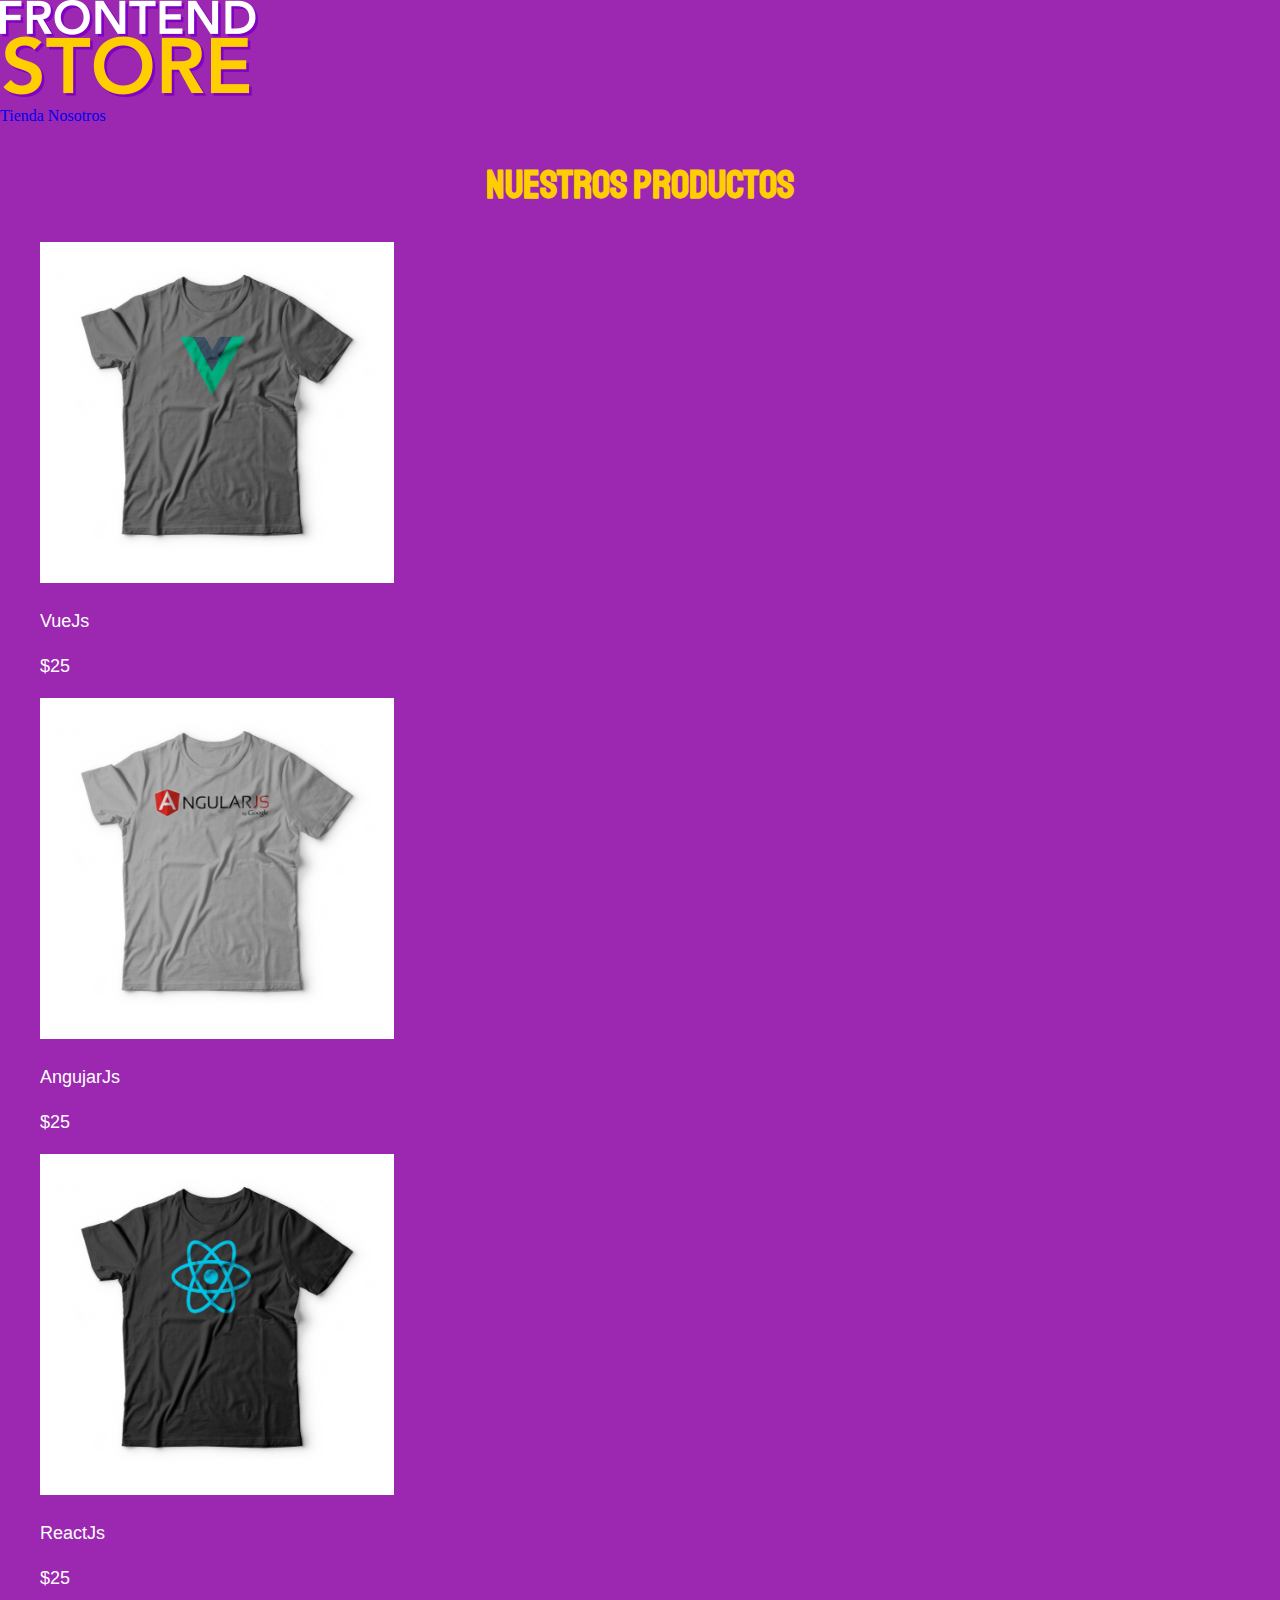
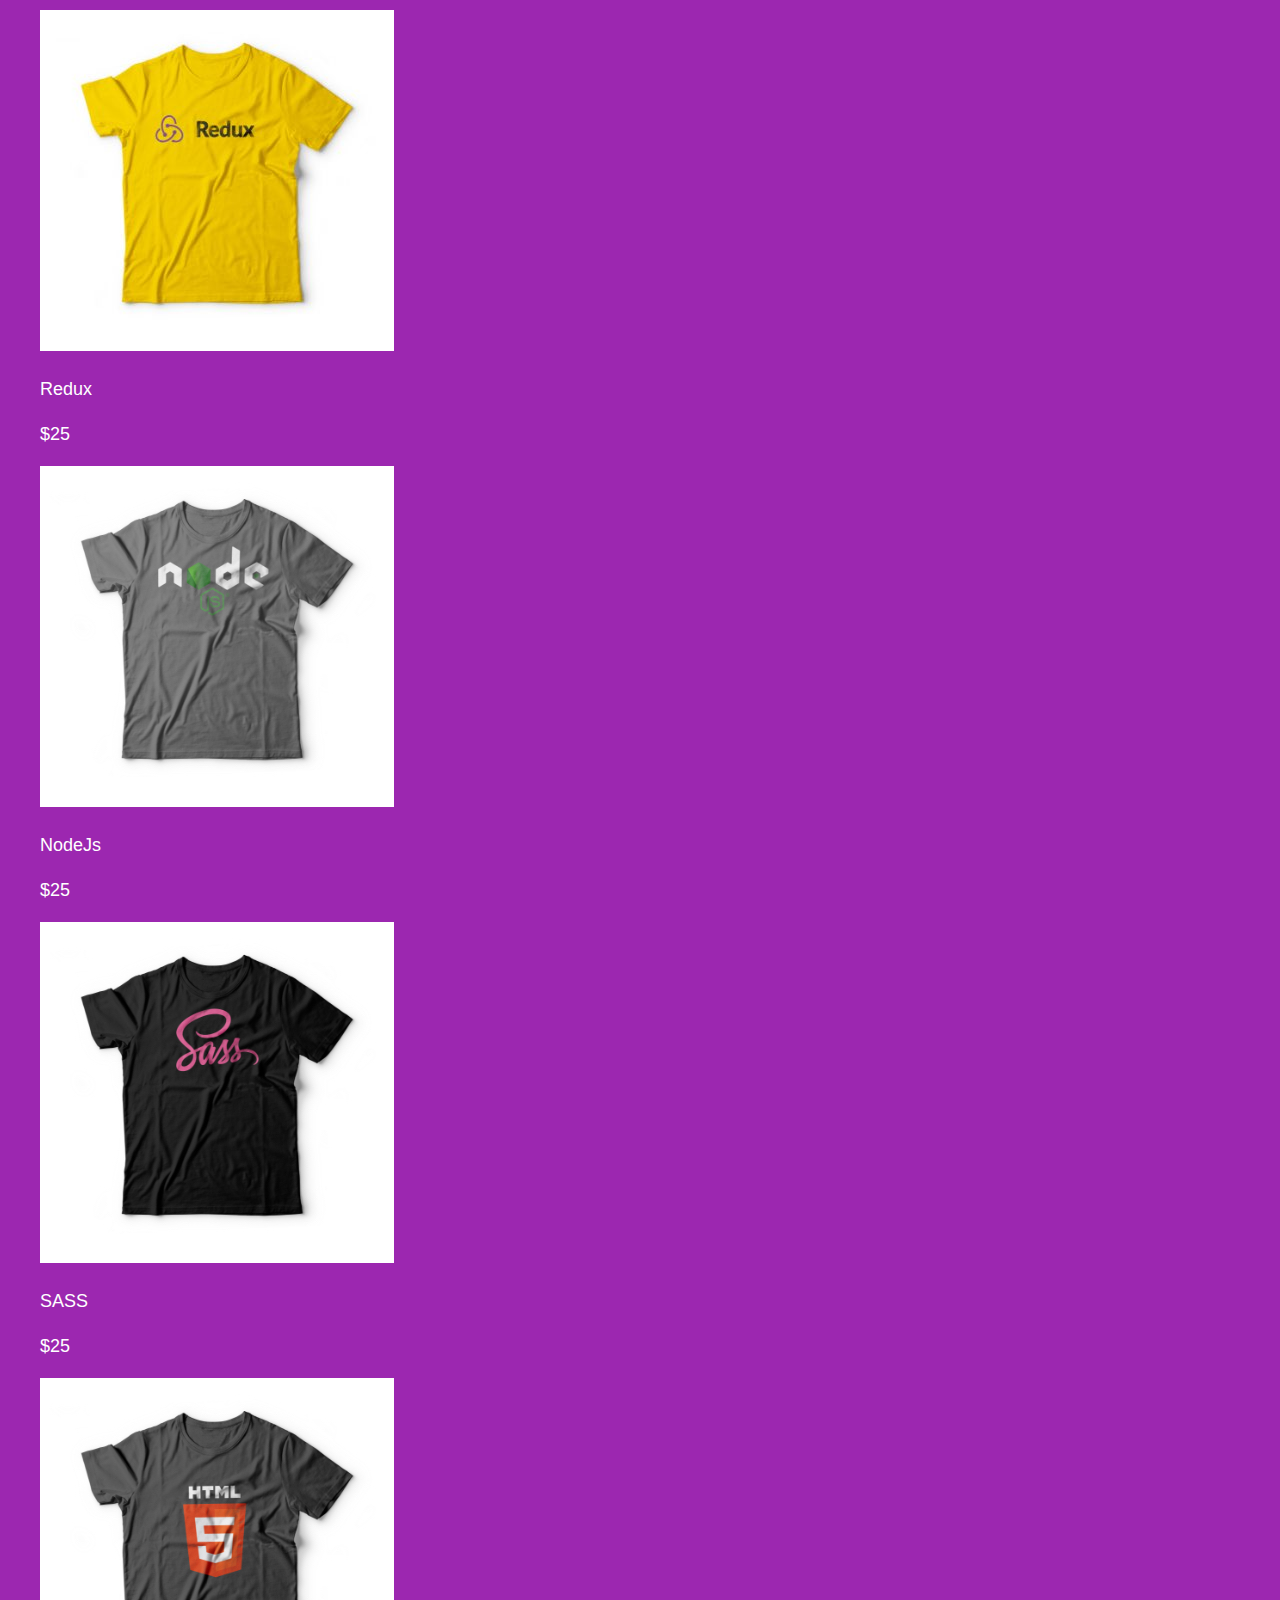
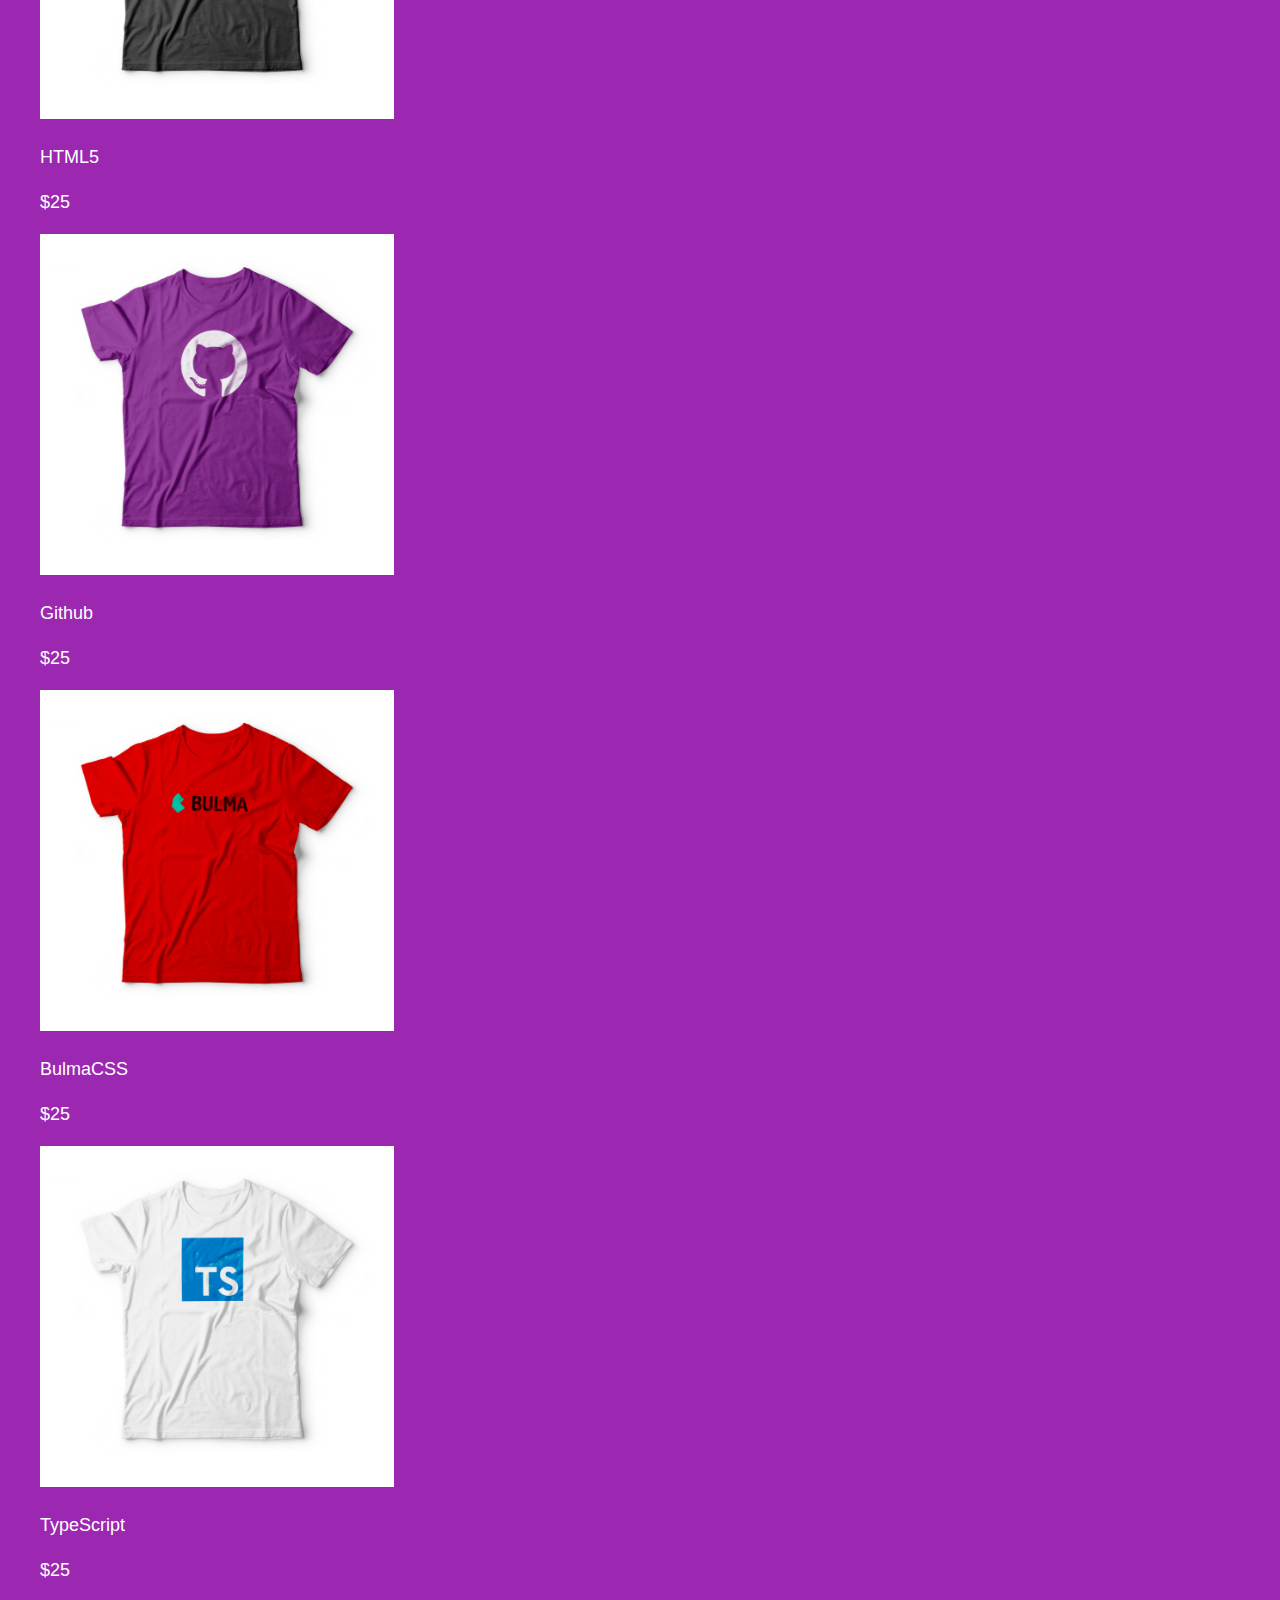
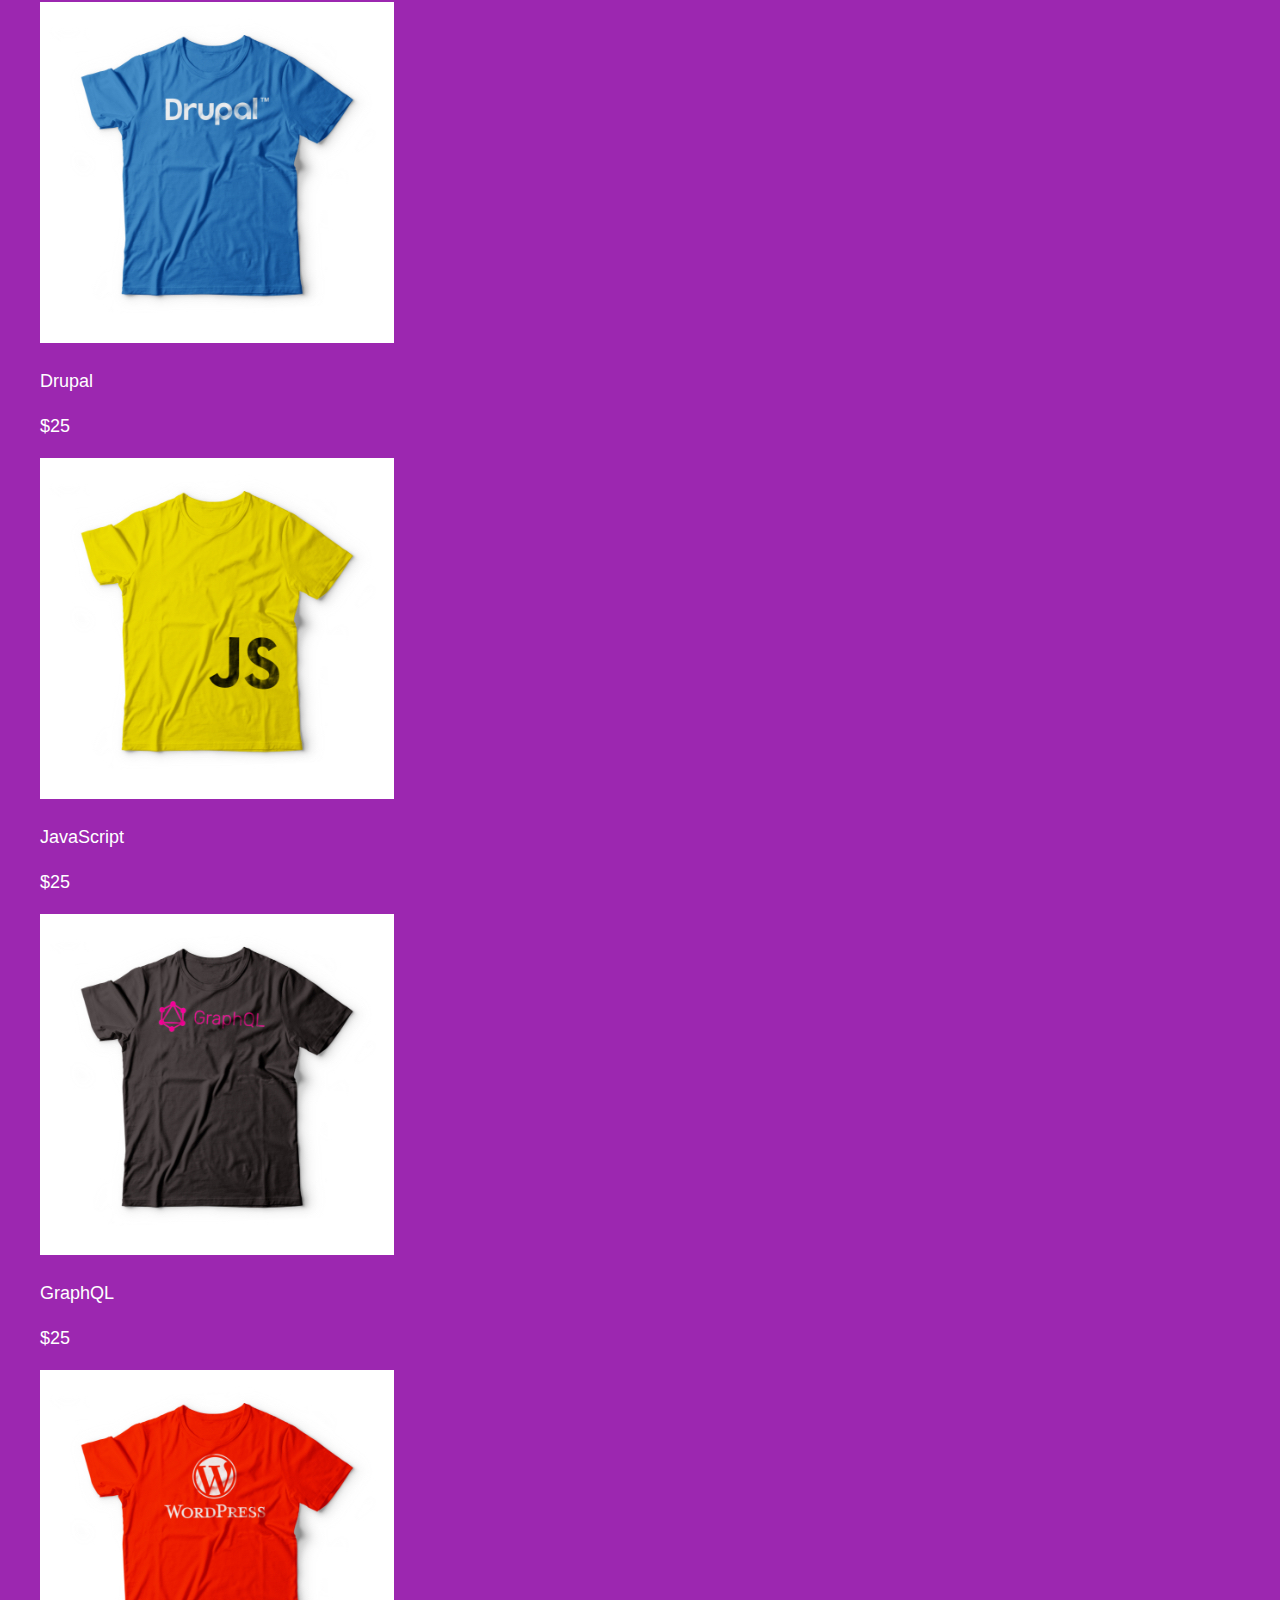
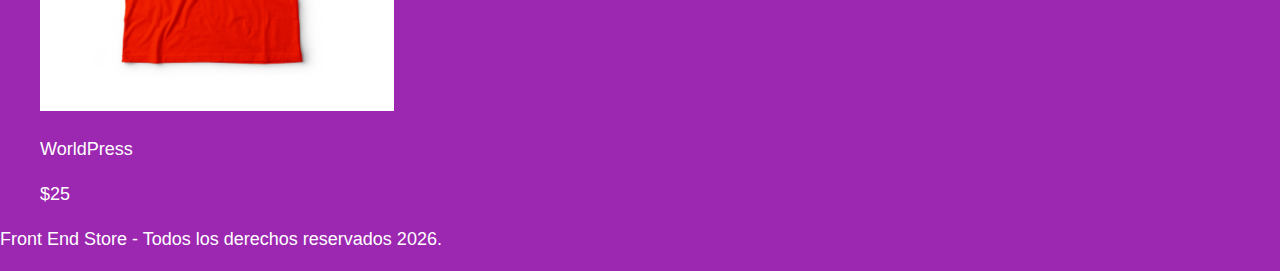
<file: index.html>
<!DOCTYPE html>
<html lang="en">

<head>
    <meta charset="UTF-8">
    <meta name="viewport" content="width=device-width, initial-scale=1.0">
    <title>Inicio</title>
    <!-- Normalizamos el código -->
    <link rel="stylesheet" href="/css/normalize.css">
    <!-- Establecemos una fuente -->
    <link rel="preconnect" href="https://fonts.googleapis.com">
    <link rel="preconnect" href="https://fonts.gstatic.com" crossorigin>
    <link
        href="https://fonts.googleapis.com/css2?family=Krub:ital,wght@0,200;0,300;0,400;0,500;0,600;0,700;1,200;1,300;1,400;1,500;1,600;1,700&family=Staatliches&display=swap"
        rel="stylesheet">
    <!-- Establecemos nuestro estilo -->
    <link rel="stylesheet" href="/css/style.css">

</head>

<body>

    <header class="header">
        <a href="index.html">
            <img src="img/logo.png" alt="Logotipo-marca" class="header__logo">
        </a>
    </header>

    <nav class="navegacion">
        <a class="navegacion__enlace navegacion__enlace--activo" href="index.html">Tienda</a>
        <a class="navegacion__enlace" href="nosotros.html">Nosotros</a>
    </nav>

    <main class="contenedor">
        <h1>Nuestros productos</h1>
        <div class="grid">
            <div class="producto">
                <a href="producto.html">
                    <img class="producto__imagen" src="img/1.jpg" alt="imagen camisa" srcset="">
                    <div class="producto__informacion">
                        <p class="producto__nombre">VueJs</p>
                        <p class="producto__precio">$25</p>
                    </div>
                </a>
            </div>
            <div class="producto">
                <a href="producto.html">
                    <img class="producto__imagen" src="img/2.jpg" alt="imagen camisa" srcset="">
                    <div class="producto__informacion">
                        <p class="producto__nombre">AngujarJs</p>
                        <p class="producto__precio">$25</p>
                    </div>
                </a>
            </div>
            <div class="producto">
                <a href="producto.html">
                    <img class="producto__imagen" src="img/3.jpg" alt="imagen camisa" srcset="">
                    <div class="producto__informacion">
                        <p class="producto__nombre">ReactJs</p>
                        <p class="producto__precio">$25</p>
                    </div>
                </a>
            </div>
            <div class="producto">
                <a href="producto.html">
                    <img class="producto__imagen" src="img/4.jpg" alt="imagen camisa" srcset="">
                    <div class="producto__informacion">
                        <p class="producto__nombre">Redux</p>
                        <p class="producto__precio">$25</p>
                    </div>
                </a>
            </div>
            <div class="producto">
                <a href="producto.html">
                    <img class="producto__imagen" src="img/5.jpg" alt="imagen camisa" srcset="">
                    <div class="producto__informacion">
                        <p class="producto__nombre">NodeJs</p>
                        <p class="producto__precio">$25</p>
                    </div>
                </a>
            </div>
            <div class="producto">
                <a href="producto.html">
                    <img class="producto__imagen" src="img/6.jpg" alt="imagen camisa" srcset="">
                    <div class="producto__informacion">
                        <p class="producto__nombre">SASS</p>
                        <p class="producto__precio">$25</p>
                    </div>
                </a>
            </div>
            <div class="producto">
                <a href="producto.html">
                    <img class="producto__imagen" src="img/7.jpg" alt="imagen camisa" srcset="">
                    <div class="producto__informacion">
                        <p class="producto__nombre">HTML5</p>
                        <p class="producto__precio">$25</p>
                    </div>
                </a>
            </div>
            <div class="producto">
                <a href="producto.html">
                    <img class="producto__imagen" src="img/8.jpg" alt="imagen camisa" srcset="">
                    <div class="producto__informacion">
                        <p class="producto__nombre">Github</p>
                        <p class="producto__precio">$25</p>
                    </div>
                </a>
            </div>
            <div class="producto">
                <a href="producto.html">
                    <img class="producto__imagen" src="img/9.jpg" alt="imagen camisa" srcset="">
                    <div class="producto__informacion">
                        <p class="producto__nombre">BulmaCSS</p>
                        <p class="producto__precio">$25</p>
                    </div>
                </a>
            </div>
            <div class="producto">
                <a href="producto.html">
                    <img class="producto__imagen" src="img/10.jpg" alt="imagen camisa" srcset="">
                    <div class="producto__informacion">
                        <p class="producto__nombre">TypeScript</p>
                        <p class="producto__precio">$25</p>
                    </div>
                </a>
            </div>
            <div class="producto">
                <a href="producto.html">
                    <img class="producto__imagen" src="img/11.jpg" alt="imagen camisa" srcset="">
                    <div class="producto__informacion">
                        <p class="producto__nombre">Drupal</p>
                        <p class="producto__precio">$25</p>
                    </div>
                </a>
            </div>
            <div class="producto">
                <a href="producto.html">
                    <img class="producto__imagen" src="img/12.jpg" alt="imagen camisa" srcset="">
                    <div class="producto__informacion">
                        <p class="producto__nombre">JavaScript</p>
                        <p class="producto__precio">$25</p>
                    </div>
                </a>
            </div>
            <div class="producto">
                <a href="producto.html">
                    <img class="producto__imagen" src="img/13.jpg" alt="imagen camisa" srcset="">
                    <div class="producto__informacion">
                        <p class="producto__nombre">GraphQL</p>
                        <p class="producto__precio">$25</p>
                    </div>
                </a>
            </div>
            <div class="producto">
                <a href="producto.html">
                    <img class="producto__imagen" src="img/14.jpg" alt="imagen camisa" srcset="">
                    <div class="producto__informacion">
                        <p class="producto__nombre">WorldPress</p>
                        <p class="producto__precio">$25</p>
                    </div>
                </a>
            </div>
            <div class="grafico grafico__camisas">
                
            </div>
            <div class="grafico grafico__node">

            </div>
        </div>

    </main>

    <footer class="footer">
        <p class="footer__texto">Front End Store - Todos los derechos reservados 2026.</p>
    </footer>

</body>

</html>
</file>
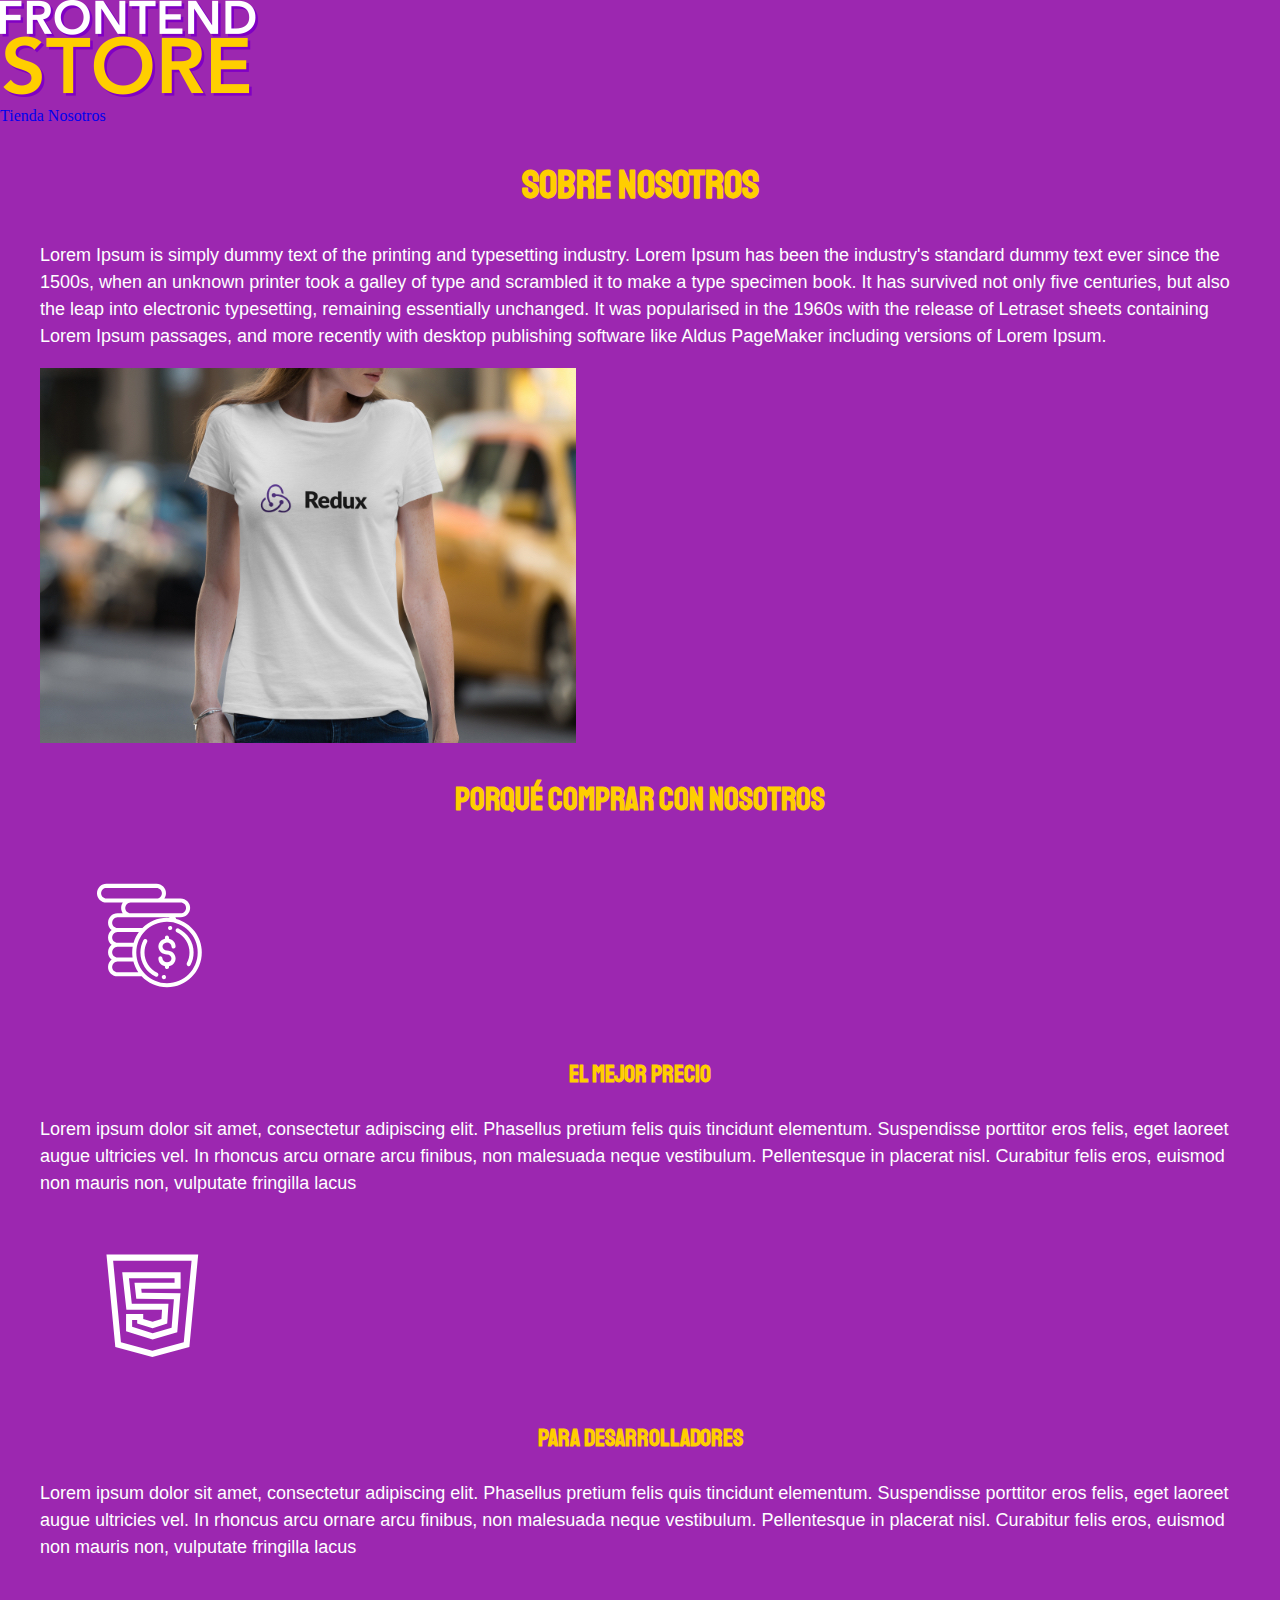
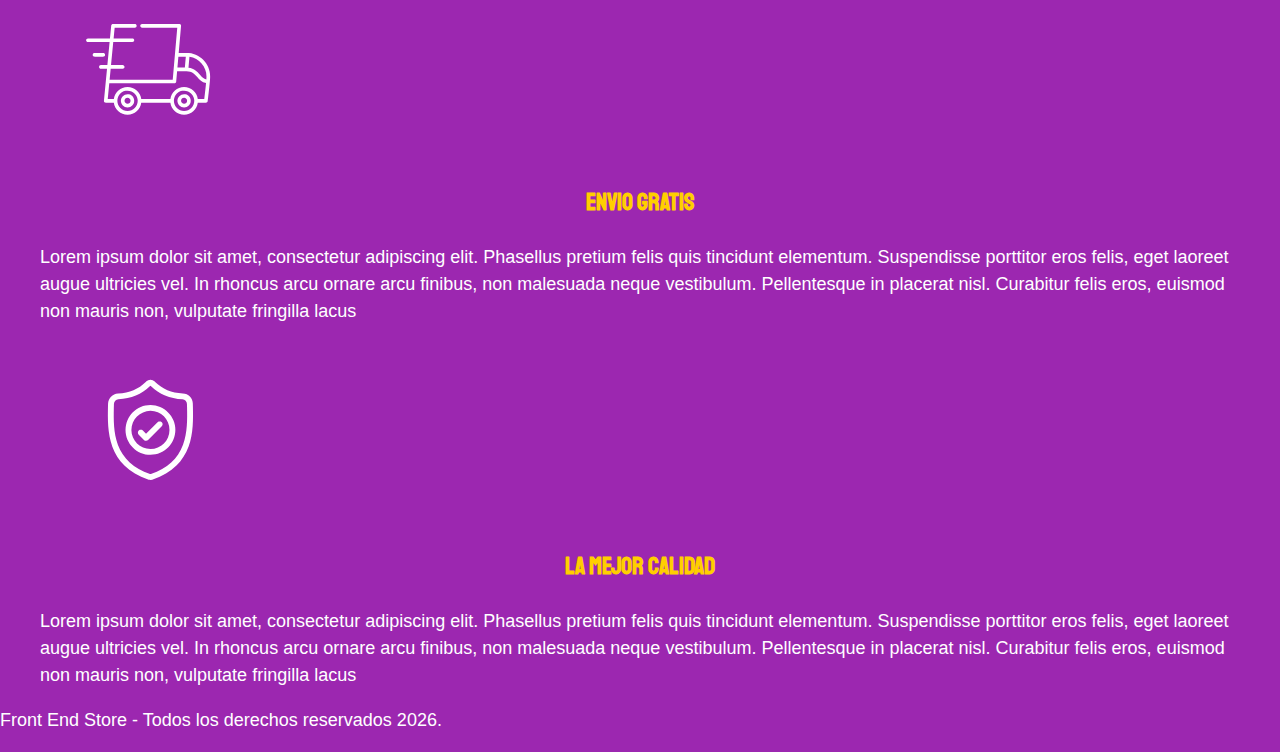
<file: nosotros.html>
<!DOCTYPE html>
<html lang="en">

<head>
    <meta charset="UTF-8">
    <meta name="viewport" content="width=device-width, initial-scale=1.0">
    <title>Nosotros</title>
    <!-- Normalizamos el código -->
    <link rel="stylesheet" href="/css/normalize.css">
    <!-- Establecemos una fuente -->
    <link rel="preconnect" href="https://fonts.googleapis.com">
    <link rel="preconnect" href="https://fonts.gstatic.com" crossorigin>
    <link
        href="https://fonts.googleapis.com/css2?family=Krub:ital,wght@0,200;0,300;0,400;0,500;0,600;0,700;1,200;1,300;1,400;1,500;1,600;1,700&family=Staatliches&display=swap"
        rel="stylesheet">
    <!-- Establecemos nuestro estilo -->
    <link rel="stylesheet" href="/css/style.css">

</head>

<body>

    <header class="header">
        <a href="index.html">
            <img src="img/logo.png" alt="Logotipo-marca" class="header__logo">
        </a>
    </header>

    <nav class="navegacion">
        <a class="navegacion__enlace" href="index.html">Tienda</a>
        <a class="navegacion__enlace navegacion__enlace--activo" href="nosotros.html">Nosotros</a>
    </nav>

    <main class="contenedor">
        <h1>Sobre Nosotros</h1>
        <div class="nosotros">
            <div class="nosotros__contenido">
                <p>
                    Lorem Ipsum is simply dummy text of the printing and typesetting industry. Lorem Ipsum has been the
                    industry's standard dummy text ever since the 1500s, when an unknown printer took a galley of type
                    and
                    scrambled it to make a type specimen book. It has survived not only five centuries, but also the
                    leap
                    into electronic typesetting, remaining essentially unchanged. It was popularised in the 1960s with
                    the
                    release of Letraset sheets containing Lorem Ipsum passages, and more recently with desktop
                    publishing
                    software like Aldus PageMaker including versions of Lorem Ipsum.
                </p>
            </div>
            <img src="img/nosotros.jpg" alt="" class="nosotros__imagen">

        </div>

    </main>
    <section class="contenedor comprar">
        <h2 class="comprar titulo">Porqué comprar con nosotros</h2>
        <div class="bloques">
            <div class="bloque">
                <img class="bloque__imagen" src="img/icono_1.png" alt="">
                <h3 class="bloque_titulo">
                    El mejor precio
                </h3>
                <p>
                    Lorem ipsum dolor sit amet, consectetur adipiscing elit. Phasellus pretium felis quis tincidunt
                    elementum. Suspendisse porttitor eros felis, eget laoreet augue ultricies vel. In rhoncus arcu
                    ornare arcu finibus, non malesuada neque vestibulum. Pellentesque in placerat nisl. Curabitur felis
                    eros, euismod non mauris non, vulputate fringilla lacus
                </p>
            </div>
            <div class="bloque">
                <img class="bloque__imagen" src="img/icono_2.png" alt="">
                 <h3 class="bloque_titulo">
                    Para desarrolladores
                </h3>
                <p>
                    Lorem ipsum dolor sit amet, consectetur adipiscing elit. Phasellus pretium felis quis tincidunt
                    elementum. Suspendisse porttitor eros felis, eget laoreet augue ultricies vel. In rhoncus arcu
                    ornare arcu finibus, non malesuada neque vestibulum. Pellentesque in placerat nisl. Curabitur felis
                    eros, euismod non mauris non, vulputate fringilla lacus
                </p>
            </div>
            <div class="bloque">
                <img class="bloque__imagen" src="img/icono_3.png" alt="">
                 <h3 class="bloque_titulo">
                    Envio gratis
                </h3>
                <p>
                    Lorem ipsum dolor sit amet, consectetur adipiscing elit. Phasellus pretium felis quis tincidunt
                    elementum. Suspendisse porttitor eros felis, eget laoreet augue ultricies vel. In rhoncus arcu
                    ornare arcu finibus, non malesuada neque vestibulum. Pellentesque in placerat nisl. Curabitur felis
                    eros, euismod non mauris non, vulputate fringilla lacus
                </p>
            </div>
            <div class="bloque">
                <img class="bloque__imagen" src="img/icono_4.png" alt="">
                 <h3 class="bloque_titulo">
                    La mejor calidad
                </h3>
                <p>
                    Lorem ipsum dolor sit amet, consectetur adipiscing elit. Phasellus pretium felis quis tincidunt
                    elementum. Suspendisse porttitor eros felis, eget laoreet augue ultricies vel. In rhoncus arcu
                    ornare arcu finibus, non malesuada neque vestibulum. Pellentesque in placerat nisl. Curabitur felis
                    eros, euismod non mauris non, vulputate fringilla lacus
                </p>
            </div>
        </div>
    </section>

    <footer class="footer">
        <p class="footer__texto">Front End Store - Todos los derechos reservados 2026.</p>
    </footer>

</body>

</html>
</file>
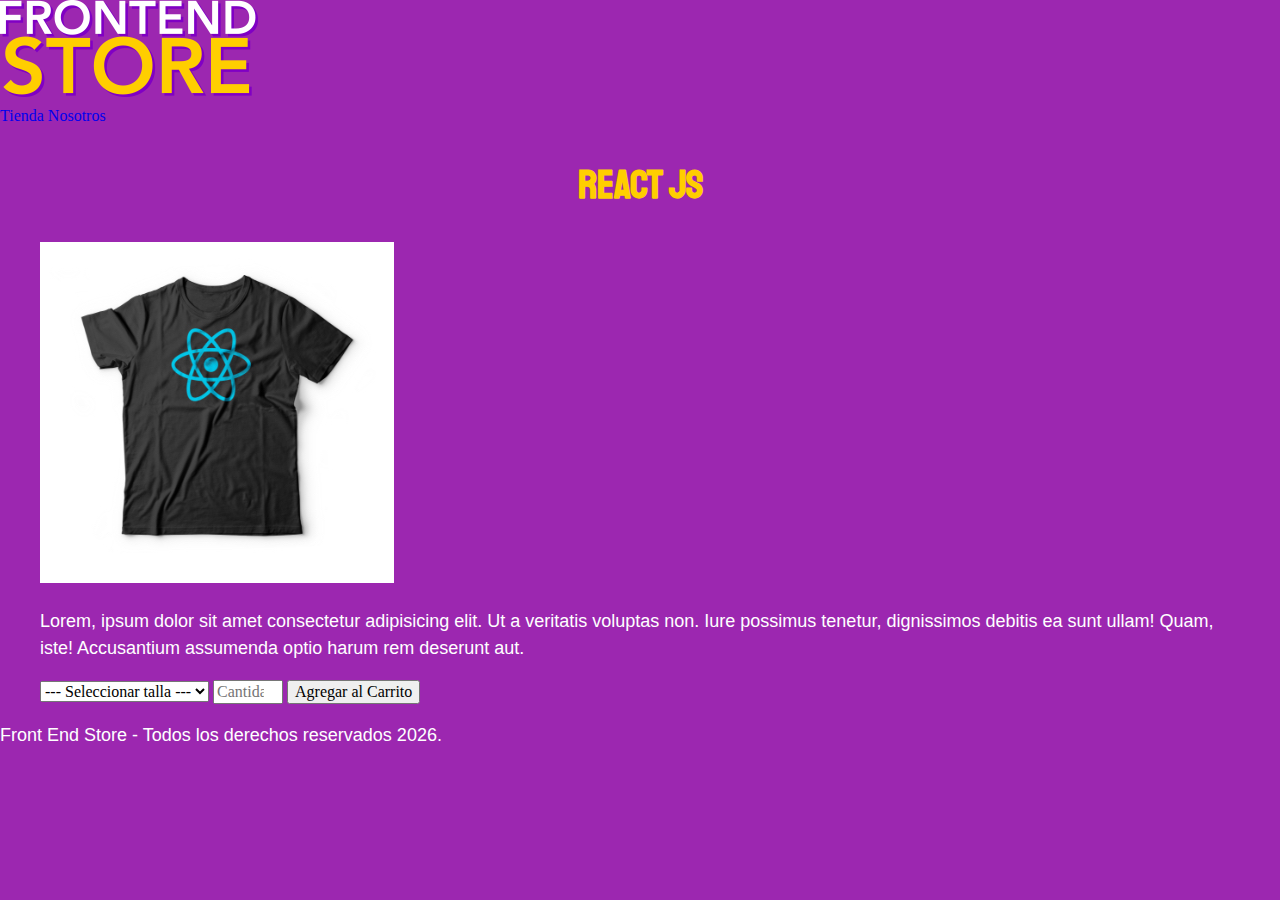
<file: producto.html>
<!DOCTYPE html>
<html lang="en">

<head>
    <meta charset="UTF-8">
    <meta name="viewport" content="width=device-width, initial-scale=1.0">
    <title>Producto</title>
    <!-- Normalizamos el código -->
    <link rel="stylesheet" href="/css/normalize.css">
    <!-- Establecemos una fuente -->
    <link rel="preconnect" href="https://fonts.googleapis.com">
    <link rel="preconnect" href="https://fonts.gstatic.com" crossorigin>
    <link
        href="https://fonts.googleapis.com/css2?family=Krub:ital,wght@0,200;0,300;0,400;0,500;0,600;0,700;1,200;1,300;1,400;1,500;1,600;1,700&family=Staatliches&display=swap"
        rel="stylesheet">
    <!-- Establecemos nuestro estilo -->
    <link rel="stylesheet" href="/css/style.css">

</head>

<body>

    <header class="header">
        <a href="index.html">
            <img src="img/logo.png" alt="Logotipo-marca" class="header__logo">
        </a>
    </header>

    <nav class="navegacion">
        <a class="navegacion__enlace" href="index.html">Tienda</a>
        <a class="navegacion__enlace navegacion__enlace--activo" href="nosotros.html">Nosotros</a>
    </nav>

    <main class="contenedor">
        <h1>React JS</h1>
        <div class="camisa">
            <img class="camisa__imagen" src="img/3.jpg" alt="imagen del producto">
            <div class="camisa__contenido">
                <p>Lorem, ipsum dolor sit amet consectetur adipisicing elit. Ut a veritatis voluptas non. Iure possimus
                    tenetur, dignissimos debitis ea sunt ullam! Quam, iste! Accusantium assumenda optio harum rem
                    deserunt aut.</p>
                <form class="formulario">
                    <select name="" id="">
                        <option disabled selected>--- Seleccionar talla ---</option>
                        <option value="s">Small</option>
                        <option value="m">Medium</option>
                        <option value="l">Large</option>
                    </select>
                    <input type="number" placeholder="Cantidad" min="1" max="100">
                    <input type="submit" value="Agregar al Carrito">
                </form>
            </div>
        </div>
    </main>

    <footer class="footer">
        <p class="footer__texto">Front End Store - Todos los derechos reservados 2026.</p>
    </footer>

</body>

</html>
</file>
<file: css/style.css>
/* Establecer valores predeterminados */
:root {
    --primario: #9c27b0;
    --primario-Oscuro: #891190;
    --secundario: #ffce00;
    --secundario-Oscuro: rgb(233, 287, 2);
    --blanco: #fff;
    --negro: #000;
    --fuente-Principal: "Staatliches", sans-serif;
}

html {
    box-sizing: border-box;
    font-size: 62.5%;
}

*,
*:before,
*:after {
    box-sizing: inherit;
}

body {
    background-color: var(--primario);
    font-size: 1.6rem;
    line-height: 1.5;
}

p {
    font-size: 1.8rem;
    font-family: Arial, Helvetica, sans-serif;
    color: var(--blanco);
}

a {
    text-decoration: none;
}

image {
    max-width: 100%;
}

.contenedor {
    max-width: 120rem;
    margin: 0 auto;
}

h1,
h2,
h3 {
    text-align: center;
    color: var(--secundario);
    font-family: var(--fuente-Principal);
}

h1 {
    font-size: 4rem;
}

h2 {
    font-size: 3.2rem;
}

h3 {
    font-size: 2.4rem;
}
</file>
